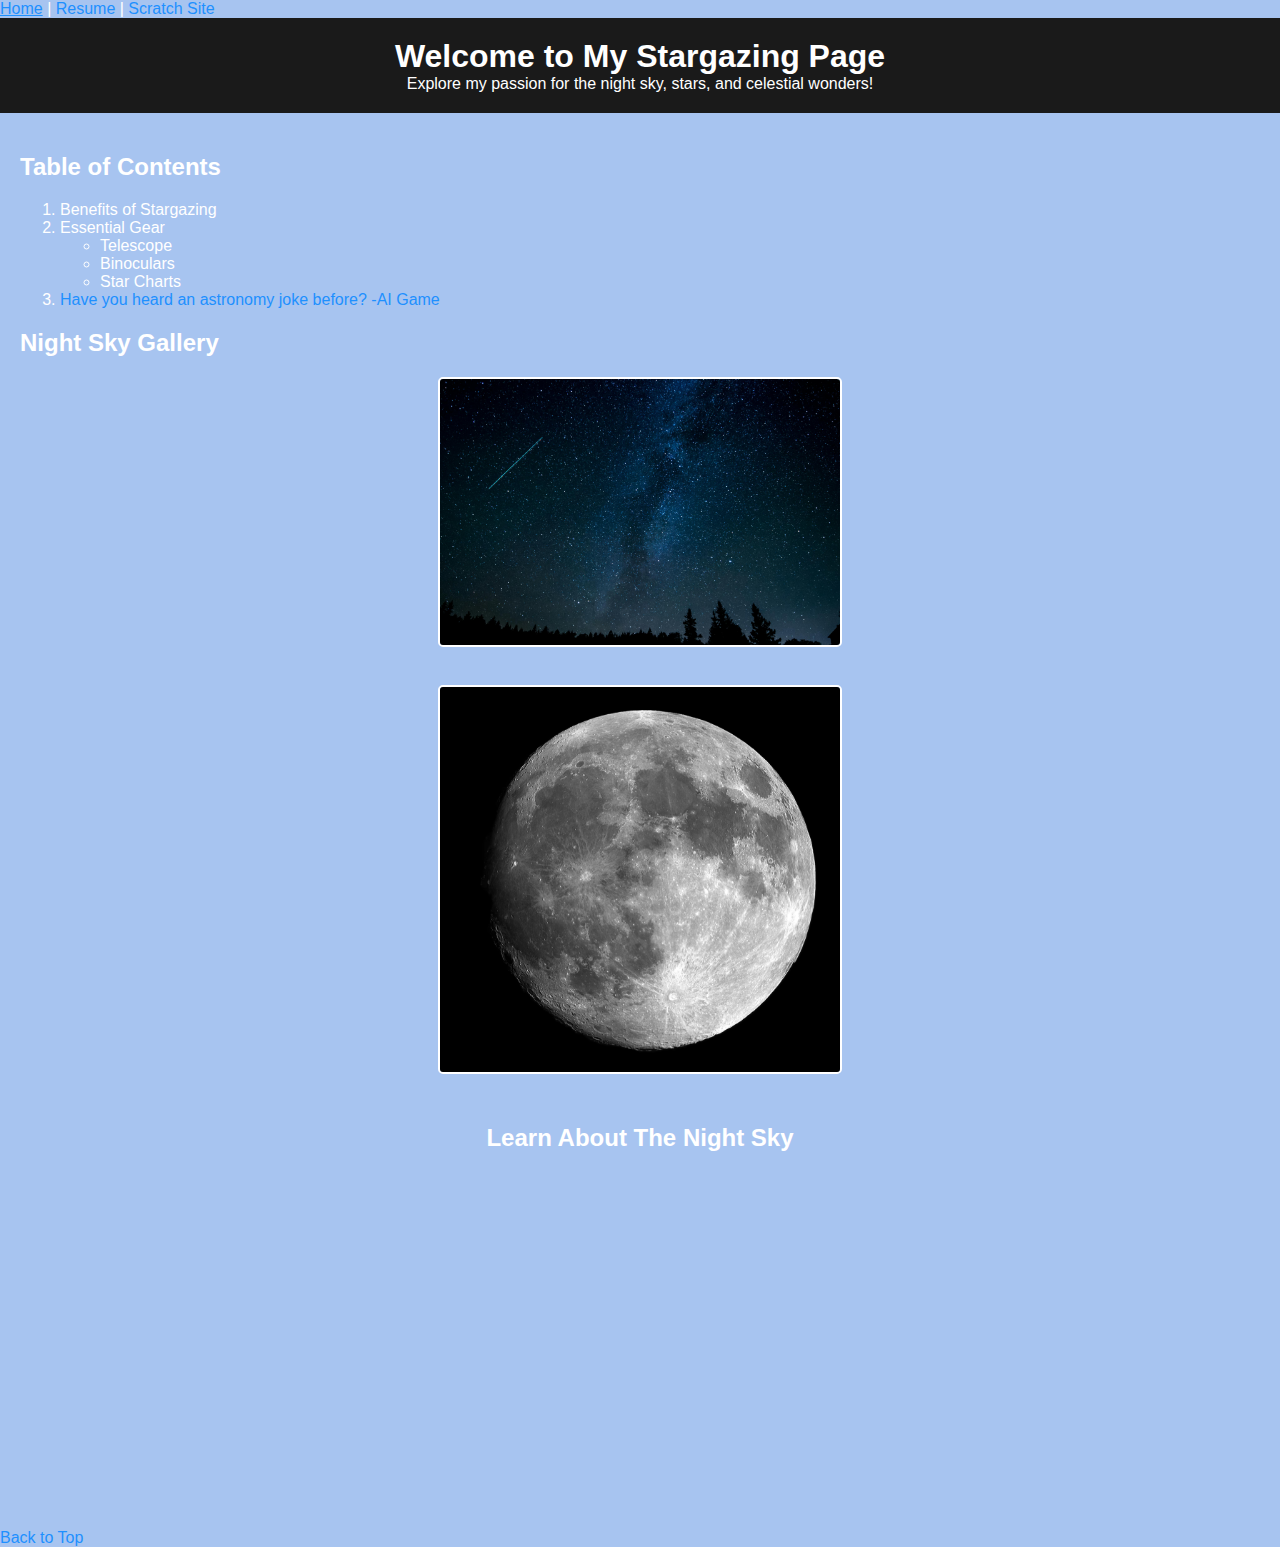
<file: post.html>
<!DOCTYPE html>
<html lang="en">
<head>
    <meta charset="UTF-8">
    <meta name="viewport" content="width=device-width, initial-scale=1.0">
    <title>Passion for Stargazing</title>
    <link rel="stylesheet" href="css/IzaakStyles.css">
</head>
<body>
    <nav>
        <a href="index.html">Home</a> |
        <a href="about.html">Resume</a> |
        <a href="post.html">Scratch Site</a>
    </nav>

    <div id="header">
        <h1>Welcome to My Stargazing Page</h1>
        <p>Explore my passion for the night sky, stars, and celestial wonders!</p>
    </div>
    
    <div id="main-content">
        <h2>Table of Contents</h2>
        <ol id="ordered-list">
            <li>Benefits of Stargazing</li>
            <li>Essential Gear
                <ul id="unordered-list">
                    <li>Telescope</li>
                    <li>Binoculars</li>
                    <li>Star Charts</li>
                </ul>
            </li>
            <li><a href="game/joke-generator.html">Have you heard an astronomy joke before? -AI Game</a></li>
        </ol>

        <h2 id="night-sky-images">Night Sky Gallery</h2>
        <div id="image-gallery">
            <img src="assets/img/nightsky1.jpg" alt="Beautiful night sky with stars" width="400"> <br>
            <img src="assets/img/Moon.jpg" alt="Close-up of the Moon" width="400">
        </div>
    </div>

    <div id="videos">
        <h2>Learn About The Night Sky</h2>
        <iframe width="560" height="315" 
            src="https://www.youtube.com/embed/XUbG8jboh4M" 
            title="YouTube video player" frameborder="0" 
            allow="accelerometer; autoplay; clipboard-write; encrypted-media; gyroscope; picture-in-picture" 
            allowfullscreen>
        </iframe>
    </div>
    <br>

    <div class='tableauPlaceholder' id='viz1734156574153' style='position: relative'><noscript><a href='#'><img alt='Population and Birth Rate (2012) ' src='https:&#47;&#47;public.tableau.com&#47;static&#47;images&#47;Po&#47;PopulationandBirthRate2012_17341564834310&#47;Population&#47;1_rss.png' style='border: none' /></a></noscript><object class='tableauViz'  style='display:none;'><param name='host_url' value='https%3A%2F%2Fpublic.tableau.com%2F' /> <param name='embed_code_version' value='3' /> <param name='site_root' value='' /><param name='name' value='PopulationandBirthRate2012_17341564834310&#47;Population' /><param name='tabs' value='no' /><param name='toolbar' value='yes' /><param name='static_image' value='https:&#47;&#47;public.tableau.com&#47;static&#47;images&#47;Po&#47;PopulationandBirthRate2012_17341564834310&#47;Population&#47;1.png' /> <param name='animate_transition' value='yes' /><param name='display_static_image' value='yes' /><param name='display_spinner' value='yes' /><param name='display_overlay' value='yes' /><param name='display_count' value='yes' /><param name='language' value='en-US' /><param name='filter' value='publish=yes' /></object></div>                <script type='text/javascript'>                    var divElement = document.getElementById('viz1734156574153');                    var vizElement = divElement.getElementsByTagName('object')[0];                    vizElement.style.width='100%';vizElement.style.height=(divElement.offsetWidth*0.75)+'px';                    var scriptElement = document.createElement('script');                    scriptElement.src = 'https://public.tableau.com/javascripts/api/viz_v1.js';                    vizElement.parentNode.insertBefore(scriptElement, vizElement);                </script>

<a href="#top">Back to Top</a>

</body>
</html>
</file>
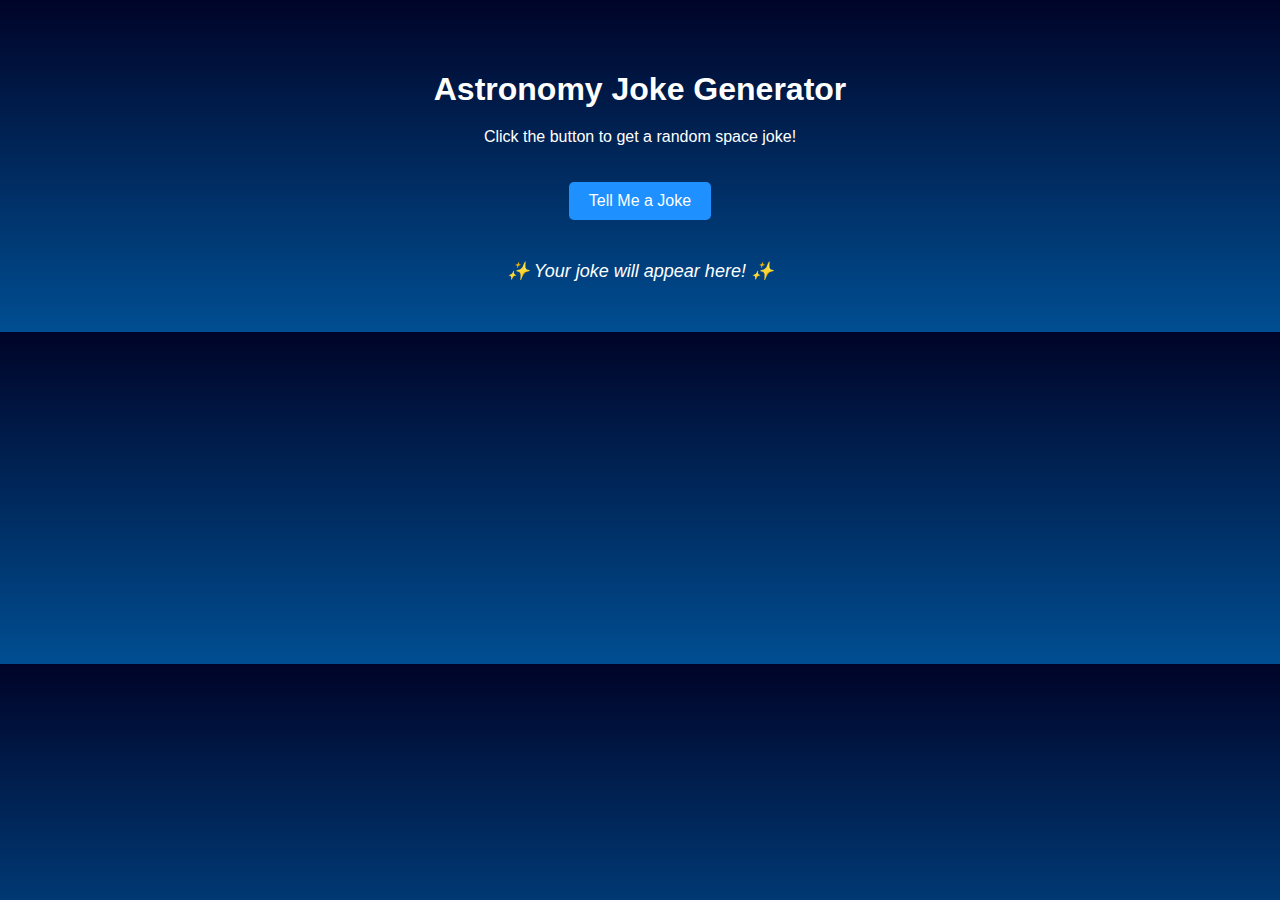
<file: game/joke-generator.html>
<!DOCTYPE html>
<html lang="en">
<head>
    <meta charset="UTF-8">
    <meta name="viewport" content="width=device-width, initial-scale=1.0">
    <title>Astronomy Joke Generator</title>
    <style>
        body {
            font-family: Arial, sans-serif;
            background: linear-gradient(to bottom, #000428, #004e92);
            color: #fff;
            text-align: center;
            padding: 50px;
            margin: 0;
        }
        h1 {
            margin-bottom: 20px;
        }
        button {
            background-color: #1e90ff;
            color: white;
            border: none;
            padding: 10px 20px;
            font-size: 16px;
            border-radius: 5px;
            cursor: pointer;
            margin: 20px 0;
        }
        button:hover {
            background-color: #1c86ee;
        }
        #joke {
            font-size: 18px;
            margin-top: 20px;
            font-style: italic;
        }
    </style>
</head>
<body>
    <h1>Astronomy Joke Generator</h1>
    <p>Click the button to get a random space joke!</p>
    <button id="joke-btn">Tell Me a Joke</button>
    <div id="joke">✨ Your joke will appear here! ✨</div>
    <script>
        // List of astronomy-themed jokes
        const jokes = [
            "Why did the star break up with the black hole? It felt like it was being sucked in!",
            "What kind of music do planets like? Neptunes!",
            "Why did the astronaut bring a ladder to space? To reach the stars!",
            "Why did the sun go to school? To get a little brighter!",
            "How do you organize a space party? You planet!",
            "What did the moon say to its therapist? I’m just going through a phase.",
            "Why did the star go to the doctor? It felt a little light-headed.",
            "What’s a star’s favorite type of movie? A stellar performance!",
            "Why can’t you trust an atom? Because they make up everything in the universe!"
        ];

        // Add event listener to the button
        document.getElementById("joke-btn").addEventListener("click", function () {
            const randomIndex = Math.floor(Math.random() * jokes.length); // Get a random index
            const randomJoke = jokes[randomIndex]; // Get a random joke
            document.getElementById("joke").textContent = randomJoke; // Display the joke
        });
    </script>
</body>
</html>
</file>
<file: css/IzaakStyles.css>
body {
    font-family: Arial, sans-serif;
    background-color: #a7c4f0;
    color: #fff;
    margin: 0;
    padding: 0;
}

a {
    color: #1e90ff;
    text-decoration: none;
}

a:hover {
    text-decoration: underline;
}

#header {
    text-align: center;
    background-color: #1a1a1a;
    padding: 20px;
}

#header h1, #header p {
    margin: 0;
}

#main-content {
    padding: 20px;
}

#image-gallery img {
    display: block;
    margin: 10px auto;
    border: 2px solid #fff;
    border-radius: 5px;
}

#videos {
    text-align: center;
    margin: 20px 0;
}
</file>
